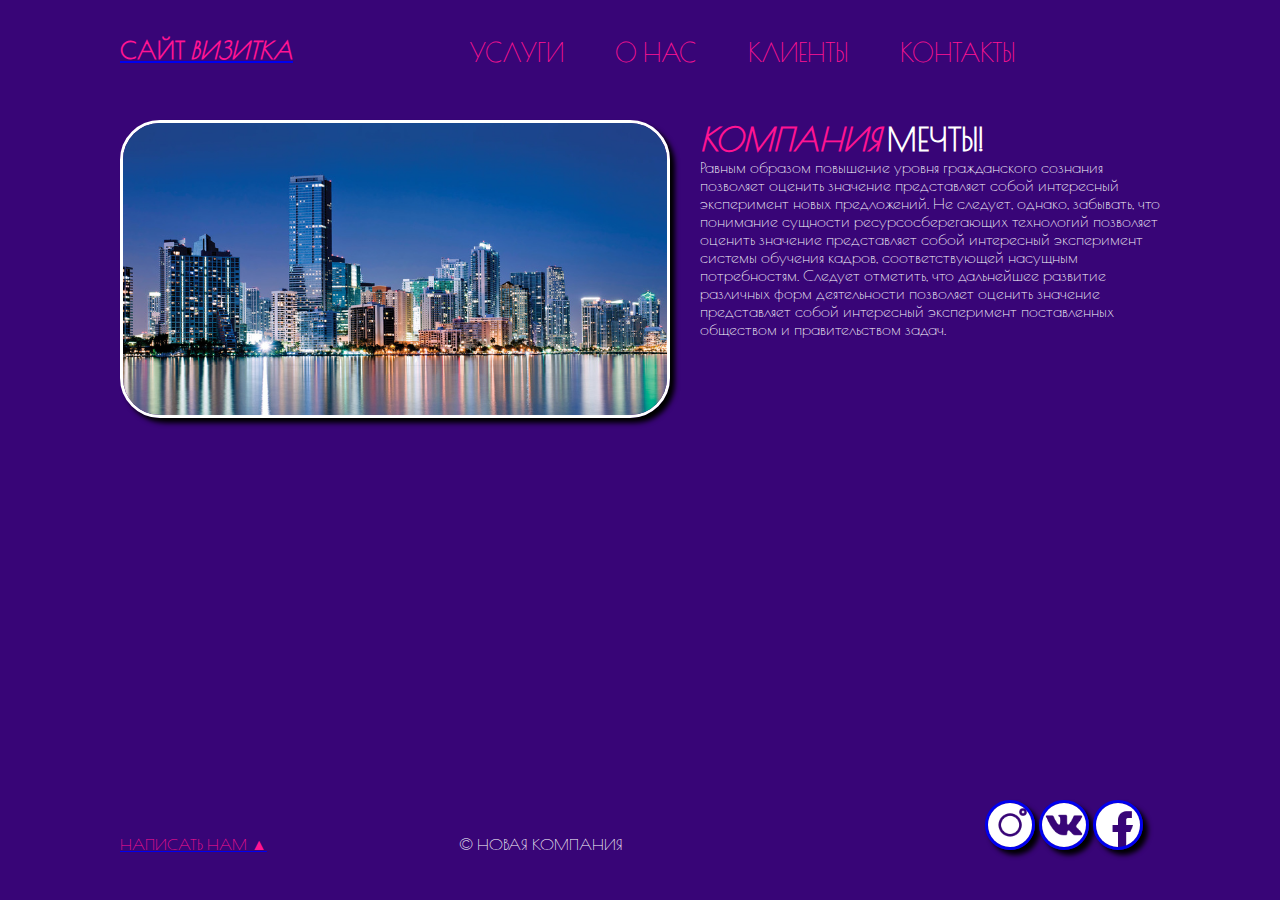
<file: index.html>
﻿<!DOCTYPE html>
<html lang="ru">
<head>
    <link rel="preconnect" href="https://fonts.googleapis.com"> 
<link rel="preconnect" href="https://fonts.gstatic.com" crossorigin> 
<link href="https://fonts.googleapis.com/css2?family=Alumni+Sans:ital,wght@1,300&family=Marck+Script&family=Poiret+One&display=swap" rel="stylesheet"> 
    <link rel="stylesheet" href="css/style.css">
    <meta charset="UTF-8">
    <meta http-equiv="X-UA-Compatible" content="IE=edge">
    <meta name="viewport" content="width=device-width, initial-scale=1.0">
    <title>Document</title>
</head>
<body>
    
<div id="wrapper">
    <header>
            
        <div  id= "logo"><a href="index.html"><span class="pink">Сайт</span> <i>визитка</i></a></div> 
        <ul id= "mainnav"> 
        <li><a href="uslugi.html"><span class="pink">УСЛУГИ</span></a></li> 
        <li><a href="onas.html"><span class="pink">О НАС</span></a></li> 
        <li><a href="klienti.html"><span class="pink">КЛИЕНТЫ</span></a></li> 
        <li><a href="kontakti.html"><span class="pink">КОНТАКТЫ</span></a></li> 
        </ul> 
        
</header>
        <main>
            
        <img src="img/1.jpg" alt="" class= "main__img--float">
       
     
        <h1><span class="pink"><i>КОМПАНИЯ</i></span> МЕЧТЫ!</h1>
        <p>Равным образом повышение уровня гражданского сознания позволяет оценить значение представляет собой интересный эксперимент новых предложений. Не следует, однако, забывать, что понимание сущности ресурсосберегающих технологий позволяет оценить значение представляет собой интересный эксперимент системы обучения кадров, соответствующей насущным потребностям. Следует отметить, что дальнейшее развитие различных форм деятельности позволяет оценить значение представляет собой интересный эксперимент поставленных обществом и правительством задач.</p>
       
        </main>
</div>

        <footer>         
            <p class="footer__block"><a href ="form.html"><span class="pink">Написать нам &#9650</span></a></p>
            <p class="footer__block">&copy; Новая компания</p>
            <div class="footer__icons"><a href= "https://www.instagram.com/" target= "_blank"> <img src="img/instagram.png" alt="" class="footer__img"></a> <a href="https://vk.com" target= "_blank"><img src="img/vk-social-logotype.png" alt=""  class="footer__img"></a> <a href="https://ru-ru.facebook.com/" target= "_blank"><img src="img/facebook.png" alt=""  class="footer__img"></a></div>
        </footer>
</body> 
</html>
</file>
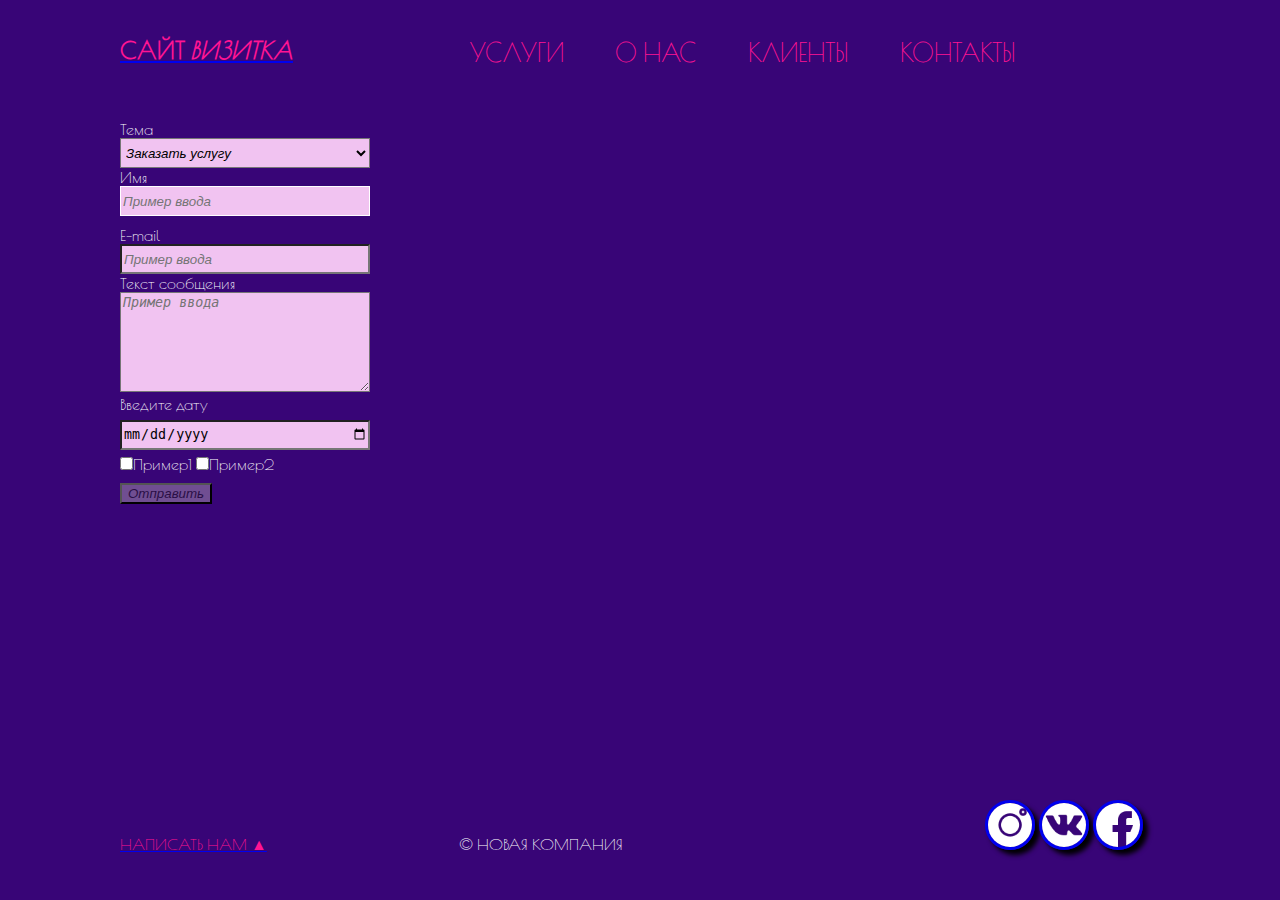
<file: form.html>
<!DOCTYPE html>
<html lang="ru">
<head>
    <link rel="preconnect" href="https://fonts.googleapis.com"> 
<link rel="preconnect" href="https://fonts.gstatic.com" crossorigin> 
<link href="https://fonts.googleapis.com/css2?family=Alumni+Sans:ital,wght@1,300&family=Marck+Script&family=Poiret+One&display=swap" rel="stylesheet"> 
    <link rel="stylesheet" href="css/style.css">
    <meta charset="UTF-8">
    <meta http-equiv="X-UA-Compatible" content="IE=edge">
    <meta name="viewport" content="width=device-width, initial-scale=1.0">
    <title>Document</title>
</head>
<body>
    
<div id="wrapper">
    <header>
            
        <div  id= "logo"><a href="index.html"><span class="pink">Сайт</span> <i>визитка</i></a></div> 
        <ul id= "mainnav"> 
        <li><a href="uslugi.html"><span class="pink">УСЛУГИ</span></a></li> 
        <li><a href="onas.html"><span class="pink">О НАС</span></a></li> 
        <li><a href="klienti.html"><span class="pink">КЛИЕНТЫ</span></a></li> 
        <li><a href="kontakti.html"><span class="pink">КОНТАКТЫ</span></a></li> 
        </ul> 
        
</header>
        <main>
        <form action="" id="contact-form">
            <div class="form_item">
                <label for="topic">Тема</label>
                <br><select name="topic" id="topic" required>
                    <option value="1">Заказать услугу</option>
                    <option value="2">Оставить отзыв\замечание</option>
                    <option value="3">Предложить сотрудничество</option>
                    <option value="4">Другое</option>
                </select>
            </div>
         <div class="form__item">
             <label for="name">Имя</label><br>
             <input name="name" id="name" type="text" placeholder="Пример ввода" required>
            </div>
            <div class="form__item">
                <label for="name">E-mail</label><br>
                <input name="name" id="name" type="email" placeholder="Пример ввода" required>
               </div>
               <label for="textarea">
                   Текст сообщения
               </label>
               <br><textarea id="textarea" rows="8" class="t" placeholder="Пример ввода" required></textarea>
            <div class="form__item">
                <label>
                    Введите дату<br><input type="date" value="" required>
                </label>
            </div>
            <div class="form__item">
                <label>
                    <input type="checkbox" value="" required>Пример1
                </label>
                <label>
                    <input type="checkbox" value="" required>Пример2
                </label>
            </div>
         <div class="form__item">
             <input type="submit" value="Отправить">
            </div>
        </form>
        </main>
</div>

        <footer>         
            <p class="footer__block"><a href ="form.html"><span class="pink">Написать нам &#9650</span></a></p>
            <p class="footer__block">&copy; Новая компания</p>
            <div class="footer__icons"><a href= "https://www.instagram.com/" target= "_blank"> <img src="img/instagram.png" alt="" class="footer__img"></a> <a href="https://vk.com" target= "_blank"><img src="img/vk-social-logotype.png" alt=""  class="footer__img"></a> <a href="https://ru-ru.facebook.com/" target= "_blank"><img src="img/facebook.png" alt=""  class="footer__img"></a></div>
        </footer>
</body> 
</html>
</file>
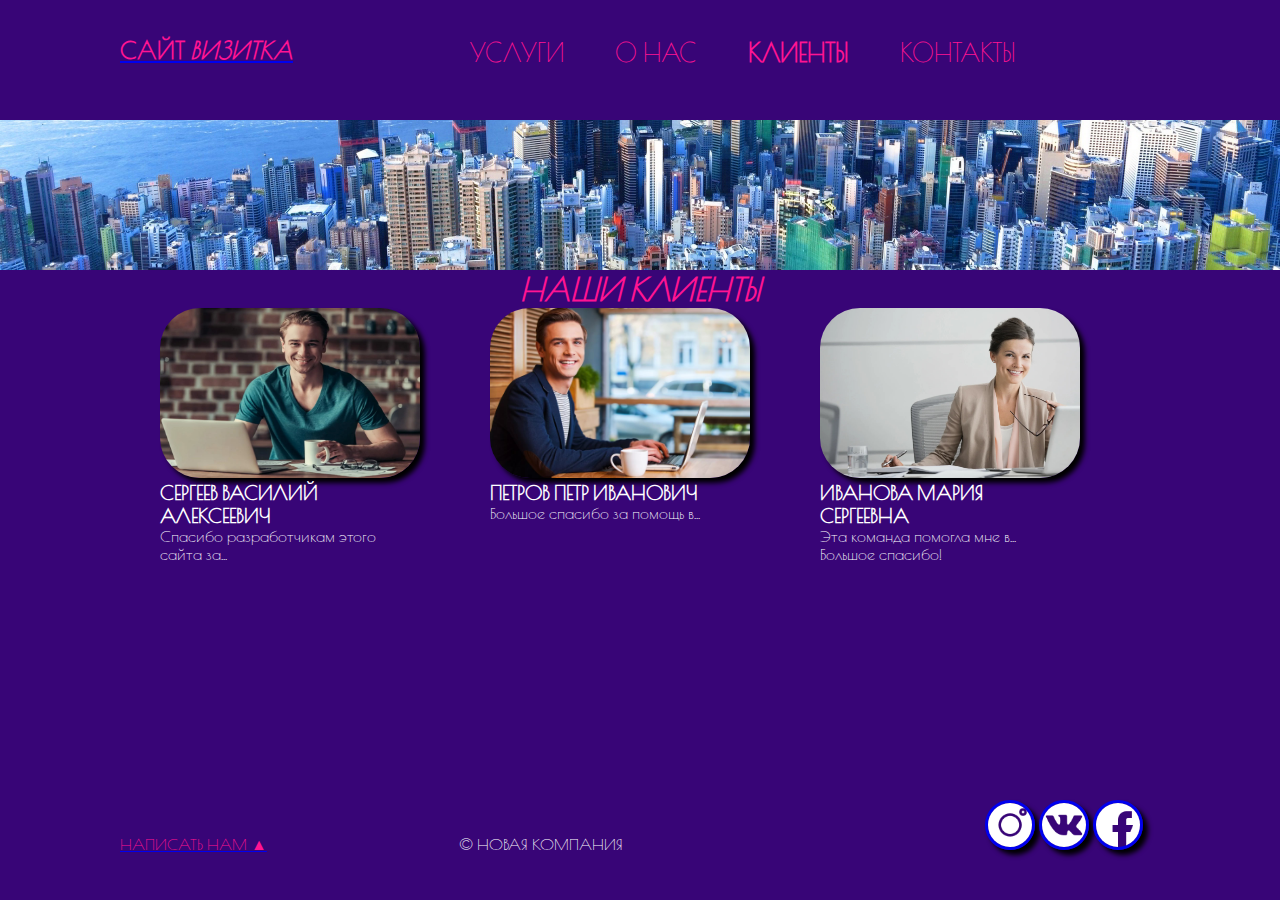
<file: klienti.html>
﻿<!DOCTYPE html>
<html lang="ru">
<head>
    
    <link rel="preconnect" href="https://fonts.googleapis.com"> 
    <link rel="preconnect" href="https://fonts.gstatic.com" crossorigin> 
    <link href="https://fonts.googleapis.com/css2?family=Alumni+Sans:ital,wght@1,300&family=Marck+Script&family=Poiret+One&display=swap" rel="stylesheet"> 
    <link rel="stylesheet" href="css/style.css">
    <meta charset="UTF-8">
    <meta http-equiv="X-UA-Compatible" content="IE=edge">
    <meta name="viewport" content="width=device-width, initial-scale=1.0">
    <title>Document</title>
</head>
<body>
<div id="wrapper">
    <header>
            
        <div  id= "logo"><a href="index.html"><span class="pink">Сайт</span> <i>визитка</i></a></div> 
        <ul id= "mainnav"> 
        <li><a href="uslugi.html"><span class="pink">УСЛУГИ</span></a></li> 
        <li><a href="onas.html"><span class="pink">О НАС</span></a></li> 
        <li class="active"><a href="klienti.html"><span class="pink">КЛИЕНТЫ</span></a></li> 
        <li><a href="kontakti.html"><span class="pink">КОНТАКТЫ</span></a></li> 
        </ul> 
        
</header>
    <div id="panorama"></div>
        <main>
           
            <h1 class="klient"><d><i>НАШИ КЛИЕНТЫ</i></d></h1>
            <section class="services clearfix">
            <article class="services__item">
                
            <img src="img/предд2.jpg" class = "services__img">
            <h2>
                Сергеев Василий Алексеевич
            </h2>
            <p>
               Спасибо разработчикам этого сайта за...
            </p>

            </article>
            <article class="services__item">
                <img src="img/предприниматель.jpg" class = "services__img">
                <h2>
                    Петров Петр Иванович
                </h2>
                <p>
                   Большое спасибо за помощь в...
                </p>
                
                </article>
                <article class="services__item">
                    <img src="img/девушка.jpg" class = "services__img">
                    <h2>
                        Иванова Мария Сергеевна
                    </h2>
                    <p>
                        Эта команда помогла мне в... Большое спасибо!
                    </p>

                    </article>
        </section>
        <h1> <class="h1-invisible" style="visibility: hidden;">
            Услуги компании 
        </h1>
        </main>
</div>
        <footer>
            <p class="footer__block"><a href ="form.html"><span class="pink">Написать нам &#9650</span></a></p>
            <p class="footer__block">&copy; Новая компания</p>
            <div class="footer__icons"><a href= "https://www.instagram.com/" target= "_blank"> <img src="img/instagram.png" alt="" class="footer__img"></a> <a href="https://vk.com" target= "_blank"><img src="img/vk-social-logotype.png" alt=""  class="footer__img"></a> <a href="https://ru-ru.facebook.com/" target= "_blank"><img src="img/facebook.png" alt=""  class="footer__img"></a></div>
        </footer>
</body>
</html>
</file>
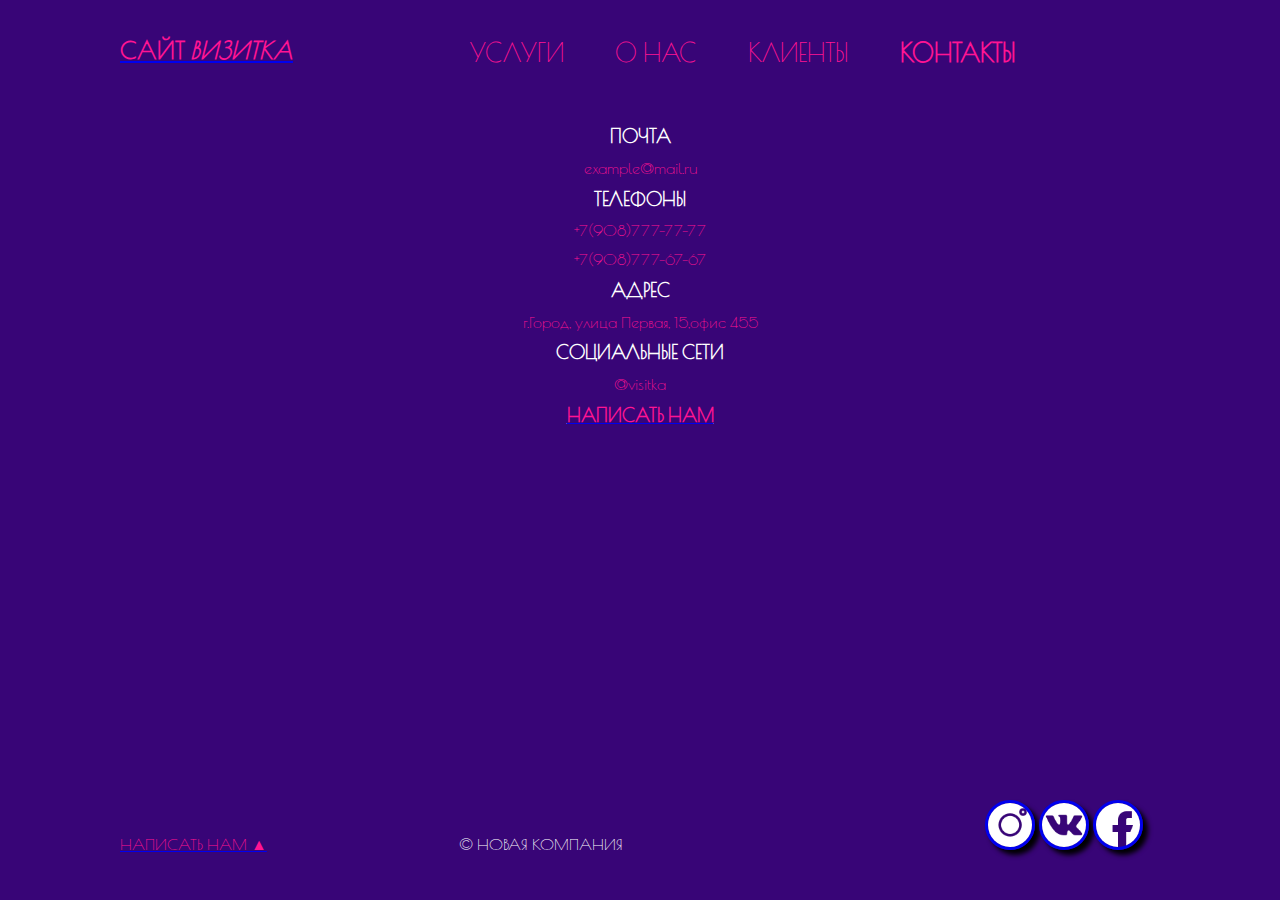
<file: kontakti.html>
﻿<!DOCTYPE html>
<html lang="ru">
<head>
    <link rel="preconnect" href="https://fonts.googleapis.com"> 
    <link rel="preconnect" href="https://fonts.gstatic.com" crossorigin> 
    <link href="https://fonts.googleapis.com/css2?family=Alumni+Sans:ital,wght@1,300&family=Marck+Script&family=Poiret+One&display=swap" rel="stylesheet"> 
    <link rel="stylesheet" href="css/style.css">
    <meta charset="UTF-8">
    <meta http-equiv="X-UA-Compatible" content="IE=edge">
    <meta name="viewport" content="width=device-width, initial-scale=1.0">
    <title>Document</title>
</head>
<body>
    <div id="wrapper">
        <header>
            
            <div  id= "logo"><a href="index.html"><span class="pink">Сайт</span> <i>визитка</i></a></div> 
        <ul id= "mainnav"> 
        <li><a href="uslugi.html"><span class="pink">УСЛУГИ</span></a></li> 
        <li><a href="onas.html"><span class="pink">О НАС</span></a></li> 
        <li><a href="klienti.html"><span class="pink">КЛИЕНТЫ</span></a></li> 
        <li class="active"><a href="kontakti.html"><span class="pink">КОНТАКТЫ</span></a></li> 
        </ul> 
            
    </header>
    <main>
        
       <div>
        <h3 class="rovn1">ПОЧТА</h3>
        <p class="rovn">example@mail.ru</p>
        <h3 class="rovn1">ТЕЛЕФОНЫ</h3>
        <p class="rovn"><span class="pink">+7(908)777-77-77</span></p>
        <p class="rovn"><span class="pink">+7(908)777-67-67</span></p>
        <h3 class="rovn1">АДРЕС</h3>
        <p class="rovn">г.Город, улица Первая, 15,офис 455</p>
        <h3 class="rovn1">СОЦИАЛЬНЫЕ СЕТИ</h3>
        <p class="rovn">@visitka</p>
        <h3 class="rovn1"><u><a href ="form.html"><span class="pink">НАПИСАТЬ НАМ</span></a></u></h3>
        </div>
    </main>
</div>
    <footer>
        <p class="footer__block"><a href ="form.html"><span class="pink">Написать нам &#9650</span></a></p>
        <p class="footer__block">&copy; Новая компания</p>
        <div class="footer__icons"><a href= "https://www.instagram.com/" target= "_blank"> <img src="img/instagram.png" alt="" class="footer__img"></a> <a href="https://vk.com" target= "_blank"><img src="img/vk-social-logotype.png" alt=""  class="footer__img"></a> <a href="https://ru-ru.facebook.com/" target= "_blank"><img src="img/facebook.png" alt=""  class="footer__img"></a></div>
    </footer>
</body>
</html>
</file>
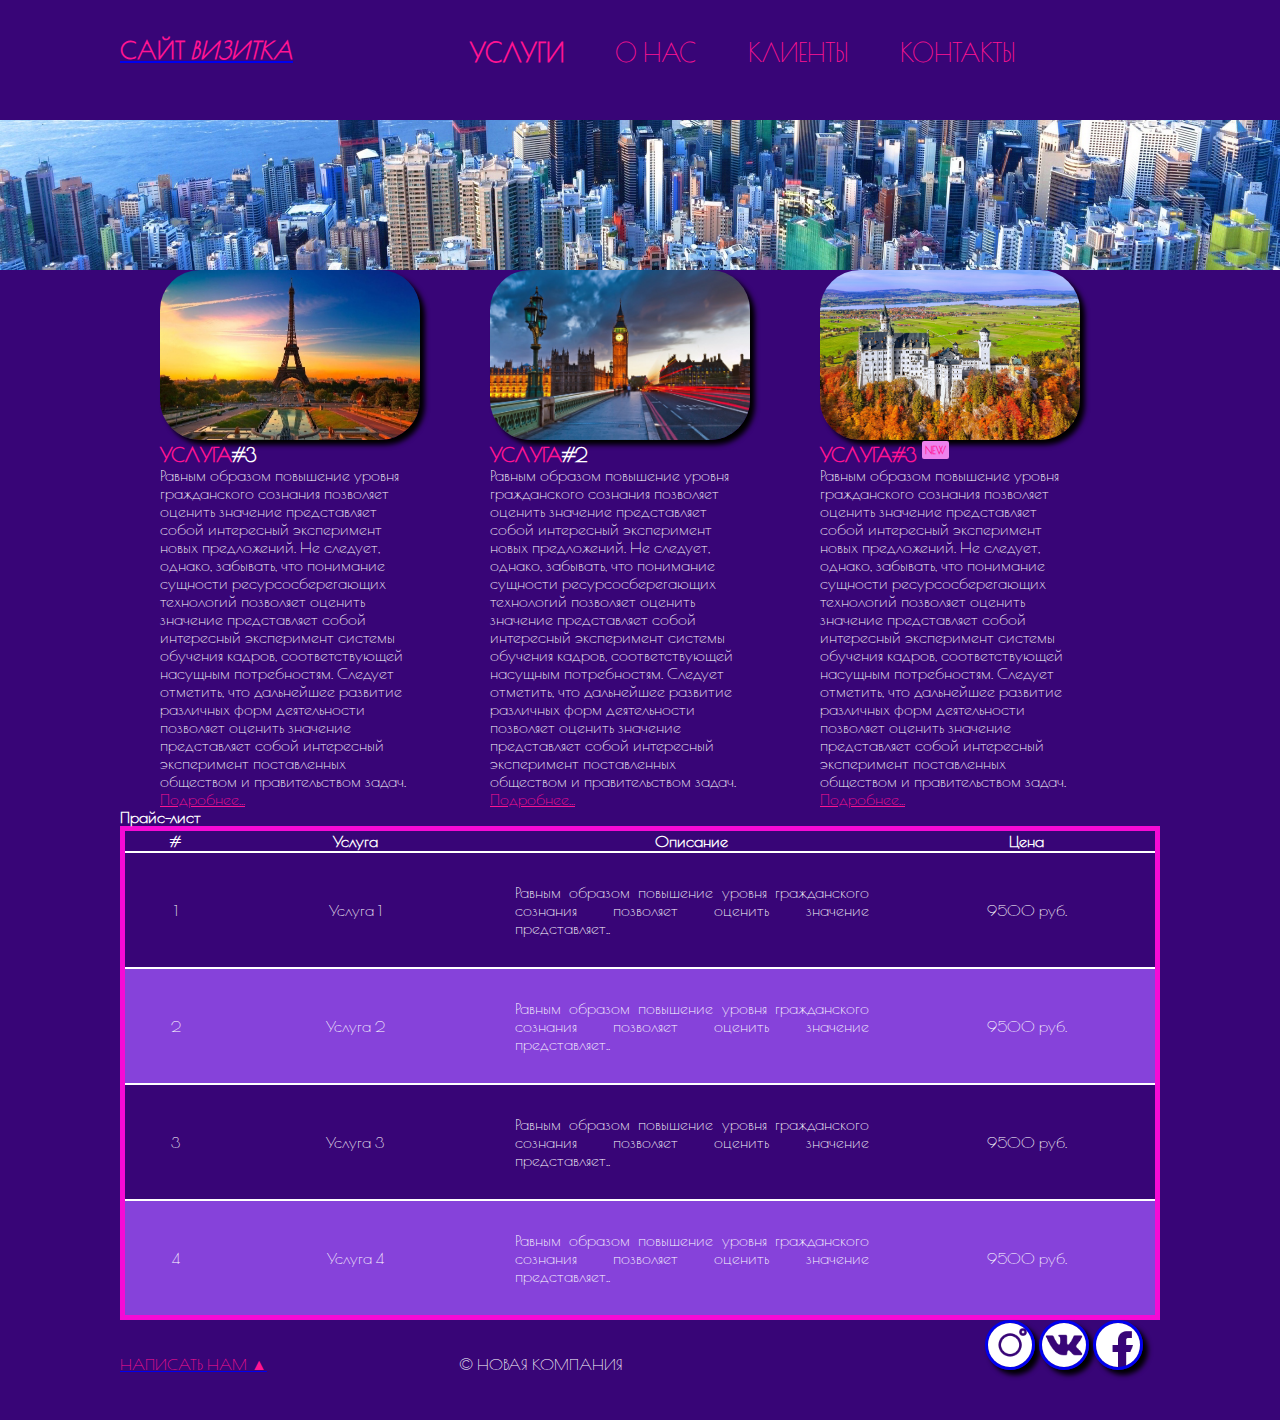
<file: uslugi.html>
﻿<!DOCTYPE html>
<html lang="ru">
<head>
    <link rel="preconnect" href="https://fonts.googleapis.com"> 
<link rel="preconnect" href="https://fonts.gstatic.com" crossorigin> 
<link href="https://fonts.googleapis.com/css2?family=Alumni+Sans:ital,wght@1,300&family=Marck+Script&family=Poiret+One&display=swap" rel="stylesheet"> 
    <link rel="stylesheet" href="css/style.css">
    <meta charset="UTF-8">
    <meta http-equiv="X-UA-Compatible" content="IE=edge">
    <meta name="viewport" content="width=device-width, initial-scale=1.0">
    <title>Document</title>
</head>
<body>
<div id="wrapper">
    <header>
            
        <div  id= "logo"><a href="index.html"><span class="pink">Сайт</span> <i>визитка</i></a></div> 
        <ul id= "mainnav"> 
        <li class="active"><a href="uslugi.html"><span class="pink">УСЛУГИ</span></a></li> 
        <li><a href="onas.html"><span class="pink">О НАС</span></a></li> 
        <li><a href="klienti.html"><span class="pink">КЛИЕНТЫ</span></a></li> 
        <li><a href="kontakti.html"><span class="pink">КОНТАКТЫ</span></a></li> 
        </ul> 
        
</header>
    <div id="panorama"></div>
        <main>
            
        <section class="services clearfix">
            <article class="services__item">
            <img src="content/3.jpg" class = "services__img" >
            <h2>
                <span class="pink">Услуга</span>#3
            </h2>
            <p>
                Равным образом повышение уровня гражданского сознания позволяет оценить значение представляет собой интересный эксперимент новых предложений. Не следует, однако, забывать, что понимание сущности ресурсосберегающих технологий позволяет оценить значение представляет собой интересный эксперимент системы обучения кадров, соответствующей насущным потребностям. Следует отметить, что дальнейшее развитие различных форм деятельности позволяет оценить значение представляет собой интересный эксперимент поставленных обществом и правительством задач.
            </p>
            <p>
                <a href="" class="pink">Подробнее...</a>

            </article>
            <article class="services__item">
                <img src="content/4.jpg" class = "services__img" >
                <h2>
                    <span class="pink">Услуга</span>#2
                </h2>
                <p>
                    Равным образом повышение уровня гражданского сознания позволяет оценить значение представляет собой интересный эксперимент новых предложений. Не следует, однако, забывать, что понимание сущности ресурсосберегающих технологий позволяет оценить значение представляет собой интересный эксперимент системы обучения кадров, соответствующей насущным потребностям. Следует отметить, что дальнейшее развитие различных форм деятельности позволяет оценить значение представляет собой интересный эксперимент поставленных обществом и правительством задач.
                </p>
                <p>
                    <a href=""  class="pink"> Подробнее...</a>
                </p>
    
                </article>
                <article class="services__item">
                    <img src="content/5.jpg" class = "services__img" >
                    <h2>
                        <span class="pink new">Услуга#3</span>
                    </h2>
                    <p>
                        Равным образом повышение уровня гражданского сознания позволяет оценить значение представляет собой интересный эксперимент новых предложений. Не следует, однако, забывать, что понимание сущности ресурсосберегающих технологий позволяет оценить значение представляет собой интересный эксперимент системы обучения кадров, соответствующей насущным потребностям. Следует отметить, что дальнейшее развитие различных форм деятельности позволяет оценить значение представляет собой интересный эксперимент поставленных обществом и правительством задач.
                    </p>
                    <p>
                        <a href="" class="pink">Подробнее...</a>
                    </p>
        
                    </article>
        </section>
        <table class="price">
            <caption class="rt"><b>Прайс-лист</b></caption>
            <thead>
                <tr>
                    <th>#</th>
                    <th>Услуга</th>
                    <th>Описание</th>
                    <th>Цена</th>
                </tr>
            </thead>
            <tbody>
                <tr>
                    <td >1</td>
                    <td >Услуга 1</td>
                    <td>Равным образом повышение уровня гражданского сознания позволяет оценить значение представляет..</td>
                    <td >9500 руб.</td>
                </tr>
                <tr>
                    <td >2</td>
                    <td >Услуга 2</td>
                    <td>Равным образом повышение уровня гражданского сознания позволяет оценить значение представляет..</td>
                    <td >9500 руб.</td>
                </tr>
                <tr>
                    <td >3</td>
                    <td >Услуга 3</td>
                    <td>Равным образом повышение уровня гражданского сознания позволяет оценить значение представляет..</td>
                    <td >9500 руб.</td>
                </tr>
                <tr>
                    <td >4</td>
                    <td >Услуга 4</td>
                    <td>Равным образом повышение уровня гражданского сознания позволяет оценить значение представляет..</td>
                    <td >9500 руб.</td>
                </tr>

            </tbody>
        </table>
        </main>
</div>
        <footer>
            <p class="footer__block"><a href ="form.html"><span class="pink">Написать нам &#9650</span></a></p>
            <p class="footer__block">&copy; Новая компания</p>
            <div class="footer__icons"><a href= "https://www.instagram.com/" target= "_blank"> <img src="img/instagram.png" alt="" class="footer__img"></a> <a href="https://vk.com" target= "_blank"><img src="img/vk-social-logotype.png" alt=""  class="footer__img"></a> <a href="https://ru-ru.facebook.com/" target= "_blank"><img src="img/facebook.png" alt=""  class="footer__img"></a></div>
        </footer>
</body>
</html>
</file>
<file: css/style.css>
* { 
    margin:0;
    padding: 0;
    box-sizing:border-box;
    
}

html,body 
{
    height: 100%;
    
}

#wrapper{
            min-height: 100%;
            height: auto !important;
            height: 100%;
            width: 100%;
 }

 header{
            height: 120px;
            width: 1040px;
            margin: 0 auto;
 }

 main{
            padding-bottom: 100px;
            width: 1040px;
            margin: 0 auto;
 }
        
 footer{
            margin: -100px auto 0;
            position: relative;
            height: 100px;
            width: 1040px;
            
 }
 
 body{
            background-color: #380577;
            color: white;
            height: 100%;
            font-family: 'Alumni Sans', sans-serif;
            font-family: 'Oswald', 'Verdana', 'Arial', 'Helvetica', sans-serif;
            font-family: 'Poiret One', cursive;
 }
 .main__img--float{
            width: 550px;
            margin-right: 30px;
            float: left;

            
 }
 #panorama{
     width: 100%;
     height: 150px;
     background: url(../img/2.jpg) no-repeat center 70%;
     background-size: cover; /*масштабирование фона*/
}
 .services__item{
     margin-right: 40px;
     margin-left: 40px;
     width: 250px;
     float: left;
 }
 .services__img{
     width: 260px;
     height: 170px;
     border: 5px;
     margin-bottom:0;
 }
 
 .clearfix::after{
    content: "";
    display: table;
    clear: both;
}
.block-text {
    text-align: justify;
    line-height: 1.5; 
    padding: 20px;
    margin-right: 226px;
    margin-left: 226px;
}
.rovn{
    text-align: center;
    line-height: 180%; 
    color: deeppink;
}
.rovn1{
    text-align: center;
    line-height: 180%;
}
.klient {
    text-align: center;
    padding-top:0;
}

.pink{
    color: deeppink;
}
.footer__block{
    display: inline-block;
    width: 335px;
    text-transform: uppercase;
}
.footer__icons{
    display: inline-block;
    width: 335px;
    text-align: right;
    margin-left: 10px;
}
.footer__img{
   width: 50px;
}
#h1, h2{
    text-transform: uppercase;
    font-weight: bold;
    font-size: 20px;
    font-family: 'Alumni Sans', sans-serif;
font-family: 'Marck Script', cursive;
font-family: 'Poiret One', cursive;
}
.rebeccapurple{
    background-color: rebeccapurple;
}
img{
    border: solid;
    border-radius: 40px;
    box-shadow: 5px 5px 5px black;
}
.klient{
    color: deeppink;
}
i{
    color: deeppink;
}
#mainnav{
  margin: 0;
  padding: 0;
  list-style-type: none;
  text-transform: uppercase;
  color: #fff;
  margin-left: 350px;
  font-size: 25px;

}    
#mainnav ul{
    list-style: none;
    margin: 0;
   

    
}
#mainnav li{
    display: inline;
    
}
#mainnav a{
    text-decoration: none;
    margin-right: 45px;
    line-height: 106px;
}
.new::after{
    content: "new";
    font-size: 10px;
    vertical-align: super;
    background-color: violet;
    border-radius: 2px;
    padding: 3px;
    margin-left: 5px;
}
#mainnav a:hover{
    text-decoration: underline;
}
#mainnav li.active a{
    font-weight: bold;
    
}

#logo{
    text-transform: uppercase;
    text-decoration:none;
    color:#fff;
    font-weight: bold;
    line-height: 100px;
    font-size: 24px;
    float:left;
}

table{
    border: 5px solid #f60ad5;
    border-collapse: collapse;
    
}
td, th{
    border: 2px solid white;
    border-left: 0px;
    border-right: 0px;
    
}

.rt{
text-align: left;
}
.price th:first-child{
    width: 10%;
}
.price th:nth-child(2), .price th:last-child{
    width: 25%
}
td{
    text-align: center;
    padding: 30px;
}
td:nth-child(3){
    text-align: justify;
}
tr:nth-child(even){
    background-color: #8642da;
}
#contact-form input[type="text"]{
    height: 30px;
    width: 250px;
    padding: 5 px;
    margin-bottom: 10px;
    border: white solid 1px;
    background-color: #eddfff;
}
#contact-form input[type="submit"]{
background-color: rgb(112, 78, 146);
color: rgb(42, 14, 70);
font-style: italic;
margin-top: 10px;
}
#contact-form input[type="submit"]:hover{
    background-color:rgb(241, 195, 241);
}
#topic{
    background-color: rgb(241, 195, 241);
    font-style: italic;
    width: 250px;
    height: 30px;
    padding: 1px;
}
#contact-form input[name="name"]{
    background-color: rgb(241, 195, 241);
    font-style: italic;
}
.t{
    background-color: rgb(241, 195, 241);
    font-style: italic;
    height: 100px;
    width: 250px;
}
#contact-form input[type="email"]{
    width: 250px;
    height: 30px;
}
#contact-form input[type="checkbox"]{
    margin-top: 7px;
}
#contact-form input[type="date"]{
    margin-top: 7px;
    background: rgb(241, 195, 241);
    width: 250px;
    height: 30px;
}
</file>
